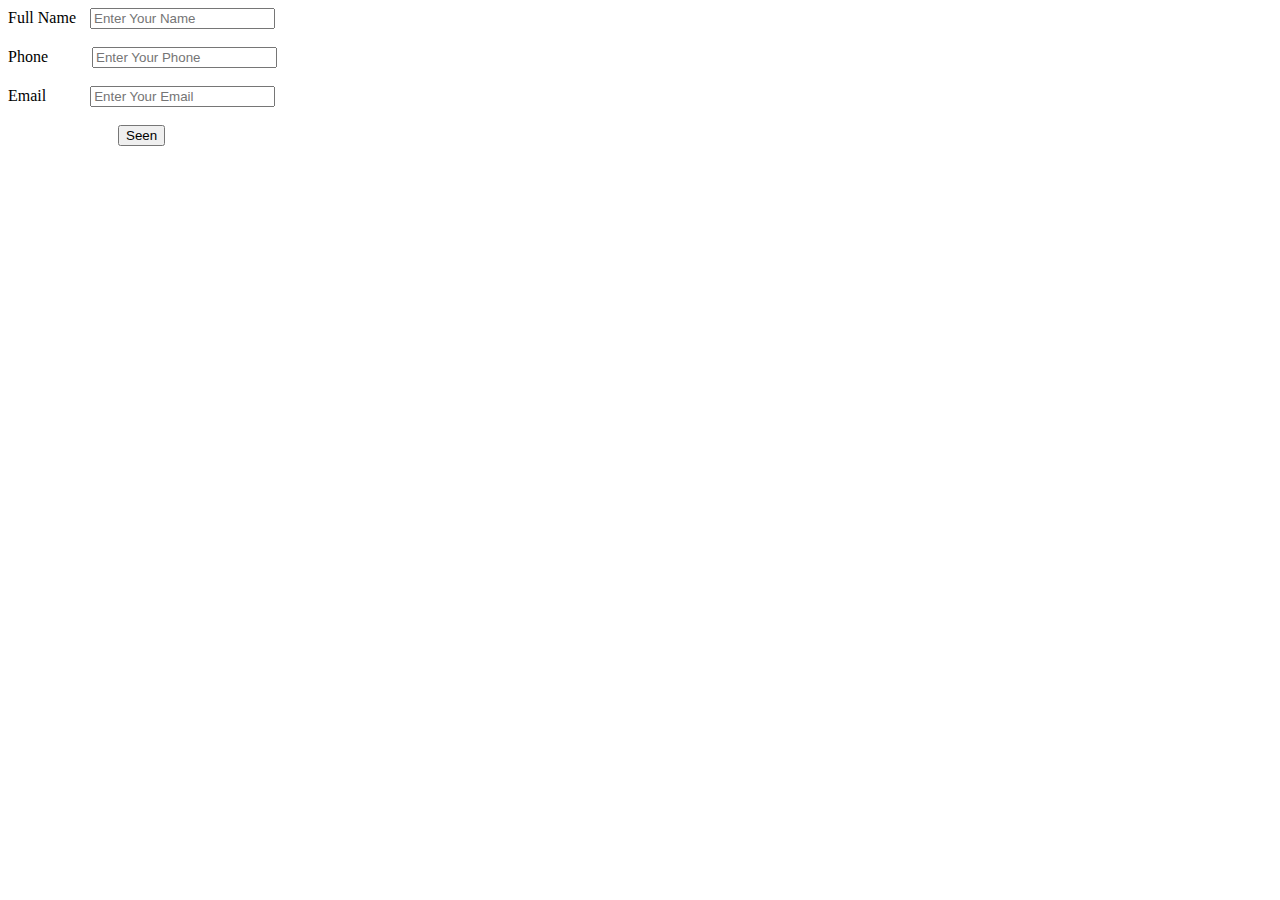
<file: contact.html>
<!DOCTYPE html>
<html>
<head>
	<meta charset="utf-8">
	<meta name="viewport" content="width=device-width, initial-scale=1">
	<script src="js/mycode.js"></script>
	<link rel="stylesheet" type="text/css" href="css/stylecontact.css">
	<link rel="shortcut icon" href="images/logo.jpg" type="image/x-icon">
	<title>Contact</title>
</head>
<body>
	
	<form >
		<span>Full Name </span>
		<input id="mydiv" onclick ="Color_Background()" type="text" name="txtName" placeholder="Enter Your Name">
		<br>
		<br>
		<span>Phone</span>
		<input id="mydiv1" onclick="Color_Background()" type="text" name="txtPhone" placeholder="Enter Your Phone" >
		<br>
		<br>
		<span>Email</span>
		<input id="mydiv2" onclick="Color_Background()" type="text" name="txtEmail" placeholder="Enter Your Email">
		<br>
		<br>
		 <button type="button" onclick="abc()">Seen</button>	
	 </form>

	
</body>
</html>
</file>
<file: css/stylecontact.css>
#mydiv{
	margin-left: 10px
}
#mydiv1{
margin-left: 40px;
}
#mydiv2{
	margin-left: 40px;
}
button{
	margin-left: 110px;
}
</file>
